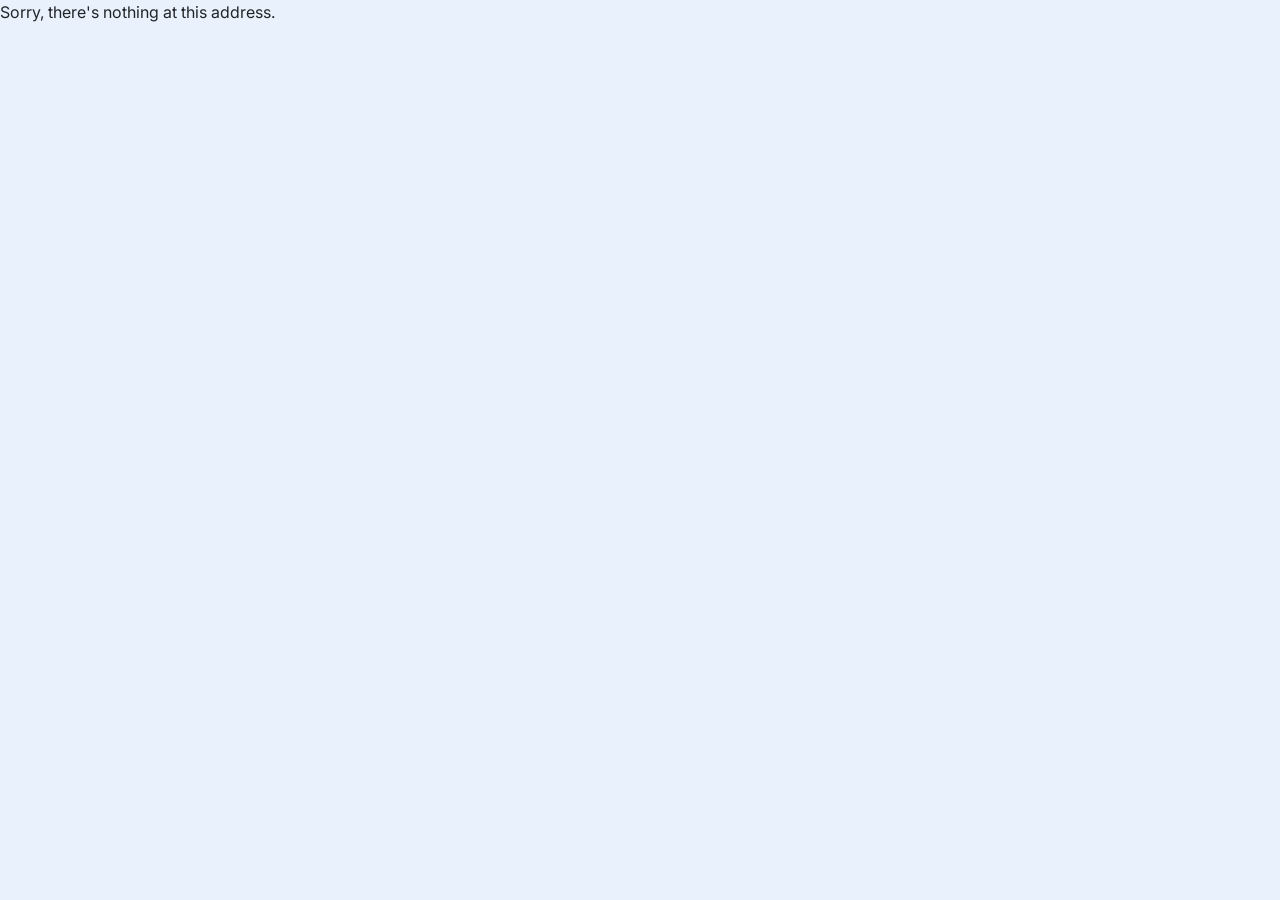
<file: wwwroot/index.html>
<!DOCTYPE html>
<html lang="en">

<head>
    <meta charset="utf-8" />
    <meta name="viewport" content="width=device-width, initial-scale=1.0" />
    <title>BlazorGrid</title>
    <base href="/" />
    <link rel="stylesheet" href="css/bootstrap/bootstrap.min.css" />
    <link rel="stylesheet" href="css/app.css" />
    <link rel="icon" type="image/png" href="favicon.png" />
    <link href="BlazorGrid.styles.css" rel="stylesheet" />

    <link rel="preconnect" href="https://fonts.googleapis.com" />
    <link rel="preconnect" href="https://fonts.gstatic.com" crossorigin />
    <link href="https://fonts.googleapis.com/css2?family=Inter:wght@400;500;600&display=swap" rel="stylesheet" />
    <link rel="stylesheet" href="https://cdn.syncfusion.com/blazor/31.1.17/styles/fluent.css" />
    <link href="css/output.css" rel="stylesheet" />
    <link href="_content/Syncfusion.Blazor.Themes/fluent.css" rel="stylesheet" />
    <script src="_content/Syncfusion.Blazor.Core/scripts/syncfusion-blazor.min.js" type="text/javascript"></script>
</head>

<body>
    <div id="app">
        <svg class="loading-progress">
            <circle r="40%" cx="50%" cy="50%" />
            <circle r="40%" cx="50%" cy="50%" />
        </svg>
        <div class="loading-progress-text"></div>
    </div>

    <div id="blazor-error-ui">
        An unhandled error has occurred.
        <a href="" class="reload">Reload</a>
        <a class="dismiss">🗙</a>
    </div>
    <script src="_framework/blazor.webassembly.js"></script>
</body>
</html>
</file>
<file: wwwroot/css/app.css>
html, body {
    font-family: 'Helvetica Neue', Helvetica, Arial, sans-serif;
}

h1:focus {
    outline: none;
}

a, .btn-link {
    color: #0071c1;
}

.btn-primary {
    color: #fff;
    background-color: #1b6ec2;
    border-color: #1861ac;
}

.btn:focus, .btn:active:focus, .btn-link.nav-link:focus, .form-control:focus, .form-check-input:focus {
  box-shadow: 0 0 0 0.1rem white, 0 0 0 0.25rem #258cfb;
}

.content {
    padding-top: 1.1rem;
}

.valid.modified:not([type=checkbox]) {
    outline: 1px solid #26b050;
}

.invalid {
    outline: 1px solid red;
}

.validation-message {
    color: red;
}

#blazor-error-ui {
    background: lightyellow;
    bottom: 0;
    box-shadow: 0 -1px 2px rgba(0, 0, 0, 0.2);
    display: none;
    left: 0;
    padding: 0.6rem 1.25rem 0.7rem 1.25rem;
    position: fixed;
    width: 100%;
    z-index: 1000;
}

    #blazor-error-ui .dismiss {
        cursor: pointer;
        position: absolute;
        right: 0.75rem;
        top: 0.5rem;
    }

.blazor-error-boundary {
    background: url([data-uri]) no-repeat 1rem/1.8rem, #b32121;
    padding: 1rem 1rem 1rem 3.7rem;
    color: white;
}

    .blazor-error-boundary::after {
        content: "An error has occurred."
    }

.loading-progress {
    position: relative;
    display: block;
    width: 8rem;
    height: 8rem;
    margin: 20vh auto 1rem auto;
}

    .loading-progress circle {
        fill: none;
        stroke: #e0e0e0;
        stroke-width: 0.6rem;
        transform-origin: 50% 50%;
        transform: rotate(-90deg);
    }

        .loading-progress circle:last-child {
            stroke: #1b6ec2;
            stroke-dasharray: calc(3.141 * var(--blazor-load-percentage, 0%) * 0.8), 500%;
            transition: stroke-dasharray 0.05s ease-in-out;
        }

.loading-progress-text {
    position: absolute;
    text-align: center;
    font-weight: bold;
    inset: calc(20vh + 3.25rem) 0 auto 0.2rem;
}

    .loading-progress-text:after {
        content: var(--blazor-load-percentage-text, "Loading");
    }

code {
    color: #c02d76;
}
</file>
